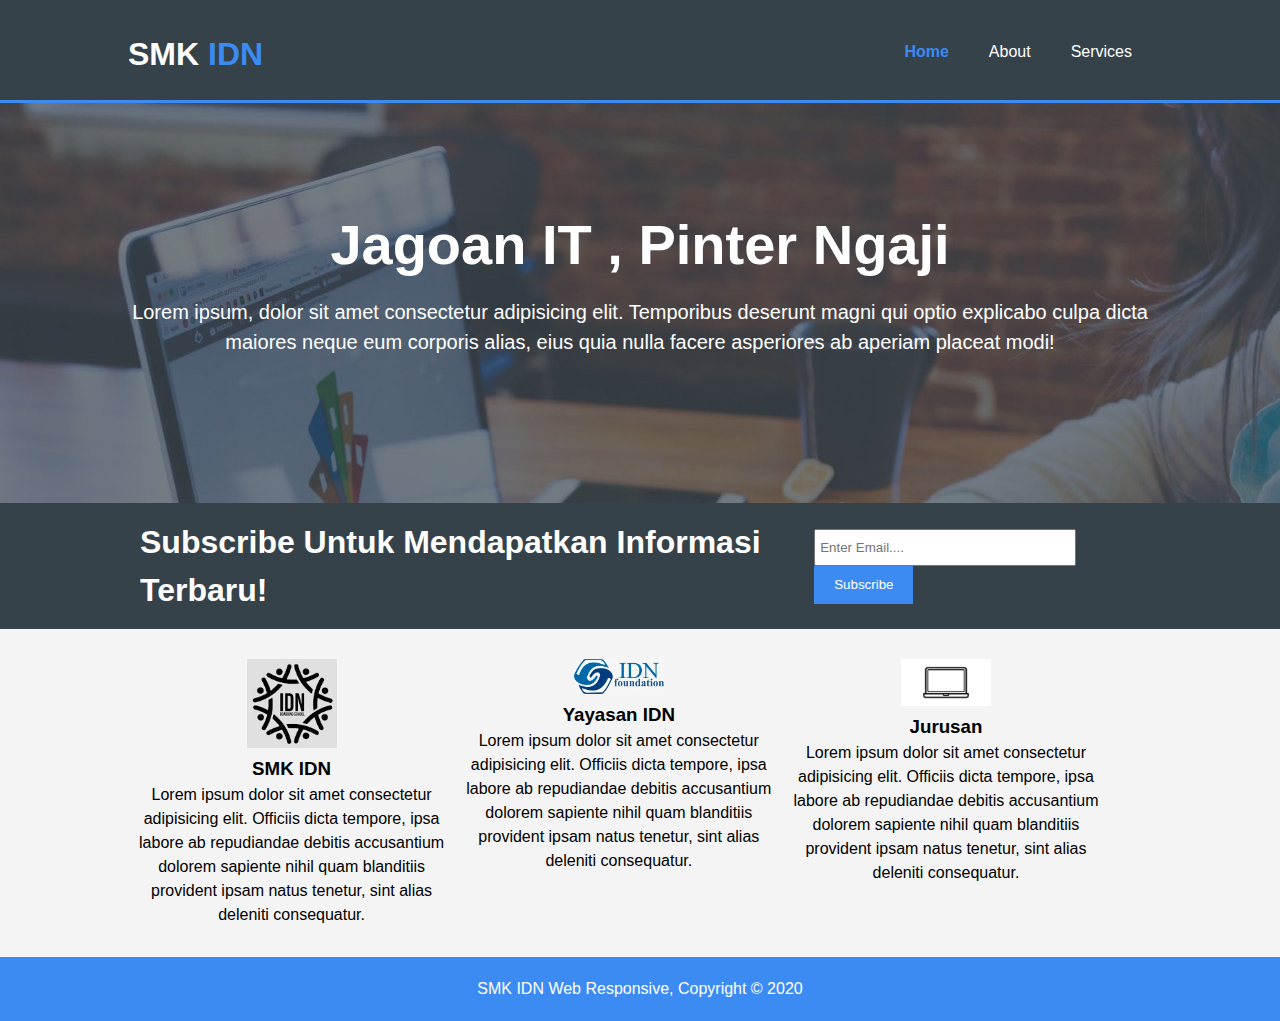
<file: index.html>
<!DOCTYPE html>
<html lang="en">
<head>
    <meta charset="UTF-8">
    <meta http-equiv="X-UA-Compatible" content="IE=edge">
    <meta name="viewport" content="width=device-width, initial-scale=1.0">
    <meta name="description" content="Membuat Website IDN Sederhana">
    <title>Web IDN</title>

    <!--========== LINK CSS ==========-->
    <link rel="stylesheet" href="/Assets/CSS/styles.css">
</head>
<body>
    <header id="header">
        <div class="container">
            <div id="branding">
                <h1>SMK <span class="highlight">IDN</span></h1>
            </div>

            <nav>
                <ul>
                    <li class="current"><a href="index.html">Home</a></li>
                    <li><a href="about.html">About</a></li>
                    <li><a href="services.html">Services</a></li>
                </ul>
            </nav>
        </div>
    </header>

    <section id="showcase">
        <div class="container">
            <h1>Jagoan IT , Pinter Ngaji</h1>
            <p>Lorem ipsum, dolor sit amet consectetur adipisicing elit. Temporibus deserunt magni qui optio explicabo culpa dicta maiores neque eum corporis alias, eius quia nulla facere asperiores ab aperiam placeat modi!</p>
        </div>
    </section>

    <section id="newsletter">
        <div class="container alignment">
            <h1>Subscribe Untuk Mendapatkan Informasi Terbaru!</h1>
            <form>
                <input type="email" placeholder="Enter Email....">
                <input type="submit" value="Subscribe" class="button_1">
            </form>
        </div>
    </section>

    <section id="boxes">
        <div class="container">

            <div class="box">
                <img src="/Assets/IMG/3.jpeg" alt="Logo IDN Baju Batik">
                <h3>SMK IDN</h3>
                <p>Lorem ipsum dolor sit amet consectetur adipisicing elit. Officiis dicta tempore, ipsa labore ab repudiandae debitis accusantium dolorem sapiente nihil quam blanditiis provident ipsam natus tenetur, sint alias deleniti consequatur.</p>
            </div>

            <div class="box">
                <img src="/Assets/IMG/1.jpeg" alt="IDN Foundation">
                <h3>Yayasan IDN </h3>
                <p>Lorem ipsum dolor sit amet consectetur adipisicing elit. Officiis dicta tempore, ipsa labore ab repudiandae debitis accusantium dolorem sapiente nihil quam blanditiis provident ipsam natus tenetur, sint alias deleniti consequatur.</p>
            </div>

            <div class="box">
                <img src="/Assets/IMG/2.jpeg" alt="Icon Laptop">
                <h3>Jurusan</h3>
                <p>Lorem ipsum dolor sit amet consectetur adipisicing elit. Officiis dicta tempore, ipsa labore ab repudiandae debitis accusantium dolorem sapiente nihil quam blanditiis provident ipsam natus tenetur, sint alias deleniti consequatur.</p>
            </div>

        </div>
    </section>

    <footer>
        <p>SMK IDN Web Responsive, Copyright &copy; 2020</p>
    </footer>


</body>
</html>
</file>
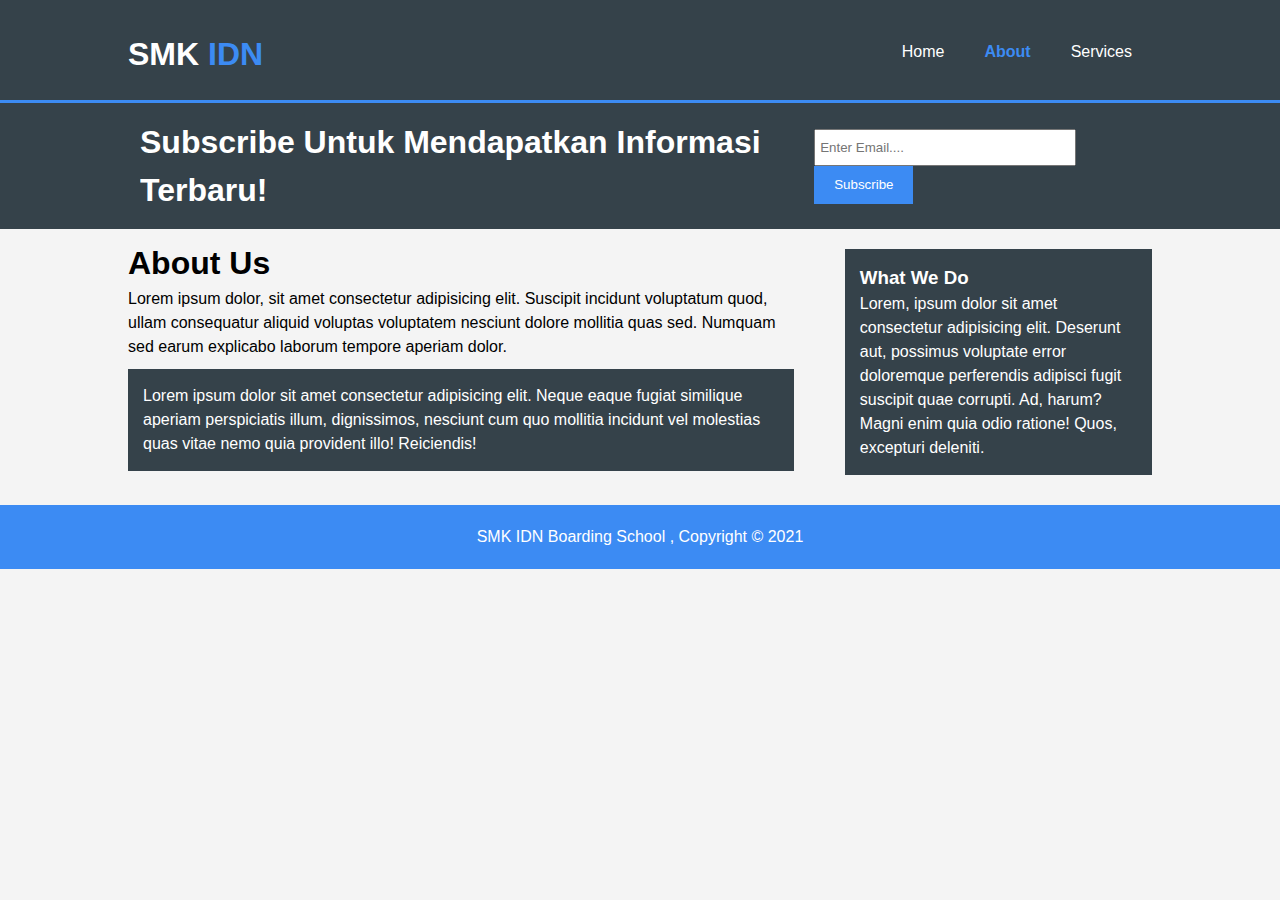
<file: about.html>
<!DOCTYPE html>
<html lang="en">
<head>
    <meta charset="UTF-8">
    <meta http-equiv="X-UA-Compatible" content="IE=edge">
    <meta name="viewport" content="width=device-width, initial-scale=1.0">
    <title>About</title>

    <!--========== LINK CSS ==========-->
    <link rel="stylesheet" href="/Assets/CSS/styles.css">
</head>
<body>
    <header id="header">
        <div class="container">
            <div id="branding">
                <h1>SMK <span class="highlight">IDN</span></h1>
            </div>

            <nav>
                <ul>
                    <li><a href="index.html">Home</a></li>
                    <li class="current"><a href="about.html">About</a></li>
                    <li><a href="services.html">Services</a></li>
                </ul>
            </nav>
        </div>
    </header>

    <section id="newsletter">
        <div class="container alignment">
            <h1>Subscribe Untuk Mendapatkan Informasi Terbaru!</h1>
            <form>
                <input type="email" placeholder="Enter Email....">
                <input type="submit" value="Subscribe" class="button_1">
            </form>
        </div>
    </section>

    <section id="main">
        <div class="container">
            <article id="main-col">
                <h1 class="page-title">
                    About Us
                </h1>
                <p>
                    Lorem ipsum dolor, sit amet consectetur adipisicing elit. Suscipit incidunt voluptatum quod, ullam consequatur aliquid voluptas voluptatem nesciunt dolore mollitia quas sed. Numquam sed earum explicabo laborum tempore aperiam dolor.
                </p>
                <p class="dark">
                    Lorem ipsum dolor sit amet consectetur adipisicing elit. Neque eaque fugiat similique aperiam perspiciatis illum, dignissimos, nesciunt cum quo mollitia incidunt vel molestias quas vitae nemo quia provident illo! Reiciendis!
                </p>
            </article>

            <aside id="sidebar">
                <div class="dark">
                    <h3>
                        What We Do
                    </h3>
                    <p>
                        Lorem, ipsum dolor sit amet consectetur adipisicing elit. Deserunt aut, possimus voluptate error doloremque perferendis adipisci fugit suscipit quae corrupti. Ad, harum? Magni enim quia odio ratione! Quos, excepturi deleniti.
                    </p>
                </div>
            </aside>
        </div>
    </section>

    <footer>
        <p>
            SMK IDN Boarding School , Copyright &copy; 2021
        </p>
    </footer>
</body>
</html>
</file>
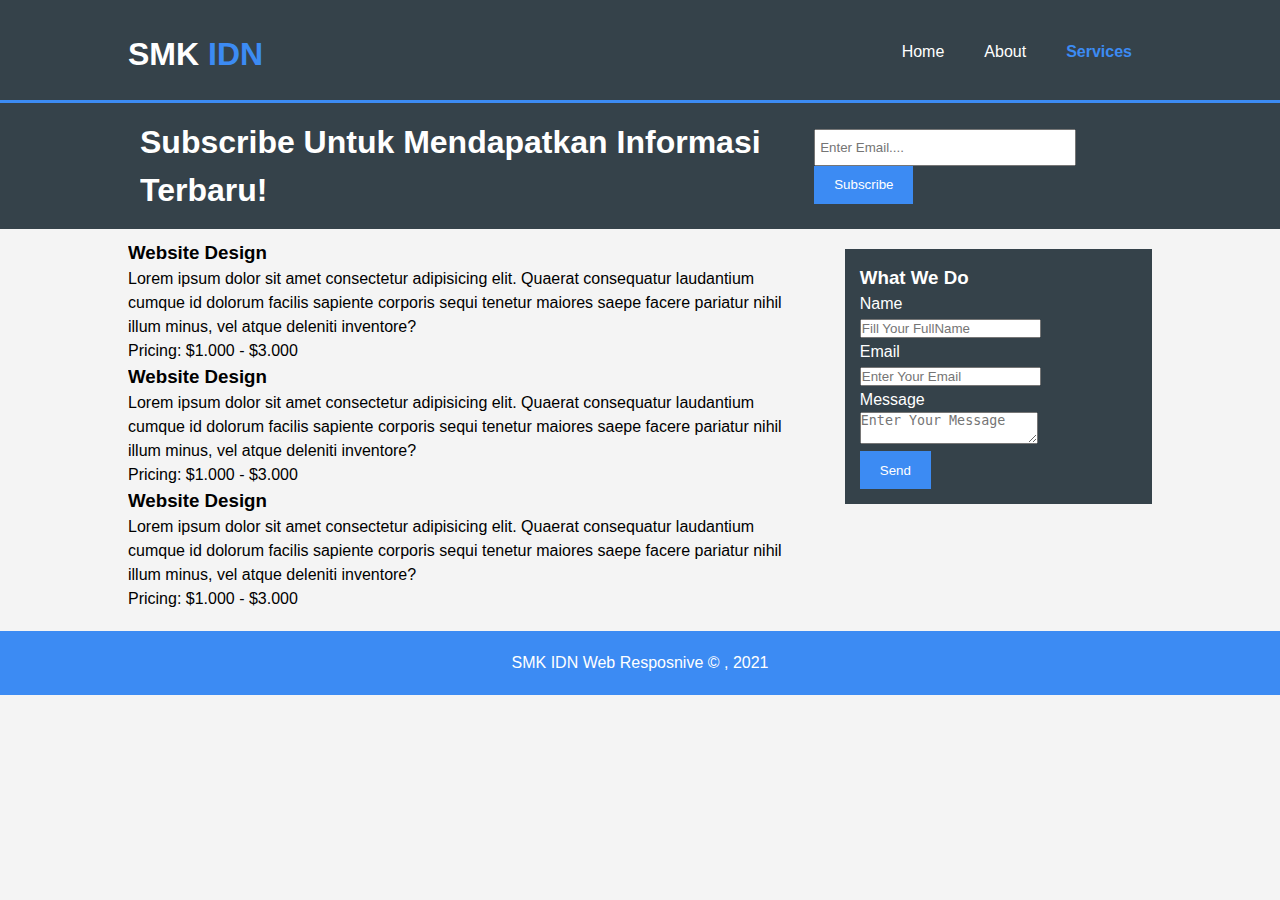
<file: services.html>
<!DOCTYPE html>
<html lang="en">
<head>
    <meta charset="UTF-8">
    <meta http-equiv="X-UA-Compatible" content="IE=edge">
    <meta name="viewport" content="width=device-width, initial-scale=1.0">
    <title>Service</title>
    <link rel="stylesheet" href="/Assets/CSS/styles.css">
</head>
<body>
    <header id="header">
        <div class="container">
            <div id="branding">
                <h1>SMK <span class="highlight">IDN</span></h1>
            </div>

            <nav>
                <ul>
                    <li><a href="index.html">Home</a></li>
                    <li><a href="about.html">About</a></li>
                    <li class="current"><a href="services.html">Services</a></li>
                </ul>
            </nav>
        </div>
    </header>

    <section id="newsletter">
        <div class="container alignment">
            <h1>Subscribe Untuk Mendapatkan Informasi Terbaru!</h1>
            <form>
                <input type="email" placeholder="Enter Email....">
                <input type="submit" value="Subscribe" class="button_1">
            </form>
        </div>
    </section>
    
    <section id="main">
        <div class="container">
            <article id="main-col">
                <ul id="services">
                    <li>
                        <h3>
                            Website Design
                        </h3>
                        <p>
                            Lorem ipsum dolor sit amet consectetur adipisicing elit. Quaerat consequatur laudantium cumque id dolorum facilis sapiente corporis sequi tenetur maiores saepe facere pariatur nihil illum minus, vel atque deleniti inventore?
                        </p>
                        <p>
                            Pricing: $1.000 - $3.000
                        </p>
                    </li>

                    <li>
                        <h3>
                            Website Design
                        </h3>
                        <p>
                            Lorem ipsum dolor sit amet consectetur adipisicing elit. Quaerat consequatur laudantium cumque id dolorum facilis sapiente corporis sequi tenetur maiores saepe facere pariatur nihil illum minus, vel atque deleniti inventore?
                        </p>
                        <p>
                            Pricing: $1.000 - $3.000
                        </p>
                    </li>

                    <li>
                        <h3>
                            Website Design
                        </h3>
                        <p>
                            Lorem ipsum dolor sit amet consectetur adipisicing elit. Quaerat consequatur laudantium cumque id dolorum facilis sapiente corporis sequi tenetur maiores saepe facere pariatur nihil illum minus, vel atque deleniti inventore?
                        </p>
                        <p>
                            Pricing: $1.000 - $3.000
                        </p>
                    </li>
                </ul>
            </article>

            <aside id="sidebar">
                <div class="dark">
                    <h3>
                        What We Do
                    </h3>
                    
                    <form action="post" class="quote">
                        <div>
                            <label>Name</label> <br>
                            <input type="text" placeholder="Fill Your FullName">
                        </div>
                        
                        <div>
                            <label>Email</label> <br>
                            <input type="email" placeholder="Enter Your Email">
                        </div>

                        <div>
                            <label>Message</label> <br>
                            <textarea placeholder="Enter Your Message"></textarea>
                        </div>

                        <button class="button_1" type="submit">Send</button>
                    </form>
                </div>
            </aside>
        </div>
    </section>

    <footer>
        <p>
            SMK IDN Web Resposnive &copy; , 2021
        </p>
    </footer>
</body>
</html>
</file>
<file: Assets/CSS/styles.css>
*  { 
    margin: 0;
    padding: 0;
}

*::after , 
::before { 
    box-sizing: border-box;
}

body { 
    font-size: 16px;
    font-family: Arial, Helvetica, sans-serif;
    background-color: #f4f4f4;
    line-height: 1.5;
}

ul { 
    margin: 0;
    padding: 0;
    list-style: none;
}


/* Global Layout */
.container { 
    width: 80%;
    margin: auto;
    overflow: hidden;
}

/* Header */
#header { 
    background-color: #35424a;
    color: #ffff;
    min-height: 70px;
    padding-top: 30px;
    border-bottom: #3c8bf3 3px solid;
}

#header a { 
    color: #ffff;
    text-decoration: none;
    text-transform: capitalize;
    font-size: 1rem /* 1rem = 16px */;
}

#header li { 
    float: left;
    display: inline;
    padding: 0 20px 0 20px;
    /* padding-top: 0px;
    padding-right: 20px;
    padding-bottom: 0px;
    padding-left: 20px; */
}

#header #branding { 
    float: left;
}

#header #branding h1 { 
    margin: 0;
}

#header nav { 
    float: right;
    margin-top: 10px;
}

#header .highlight, #header .current a { 
    color: #3c8bf3;
    font-weight: bold;
}

#header a:hover { 
    color: #ccc;
    font-weight: bold;
}

/* Showcase */
#showcase { 
    min-height: 400px;
    /* background-image: url('../IMG/Orang\ Ngetik.jpeg'); */
    background-image: url('../IMG/Orang\ Ngetik.jpeg');
    text-align: center;
    color: #ffff;
    background-size: cover;
}

#showcase h1 { 
    margin-top: 100px;
    font-size: 56px;
    margin-bottom: 10px;
}

#showcase p { 
    font-size: 20px;
}

/* Bagian News letter */

#newsletter{
    padding: 15px;
    color: #ffff;
    background: #35424a;
}
/* #newsletter h1{
    float: left;
    margin-top: 15px;
}

#newsletter h1::after , ::before { 
    clear: both;
}

#newsletter form{
    float: right;
    margin-top: 10px;
} */

.alignment { 
    display: flex;
    align-items: center;
    justify-content: space-between;
}

#newsletter input[type="email"]{
    padding: 4px;
    height: 25px;
    width: 250px;
}

.button_1{
    height: 38px;
    background: #3c8bf3;
    border: 0;
    padding-left: 20px;
    padding-right: 20px;
    color: #ffff;
    cursor: pointer;
}

/* Bagian Boxes */

#boxes{
    margin-top: 20px;
}

#boxes .box{
    float: left;
    text-align: center;
    width: 30%;
    padding: 10px;
}
#boxes .box img{
    width: 90px;
}

/* Bagian Footer */

footer{
    padding: 20px;
    margin-top: 20px;
    color: #ffff;
    background-color: #3c8bf3;
    text-align: center;
}


/* Bagian Page About*/


#sidebar{
    float: right;
    width: 30%;
    
    margin-top: 10px;
}

#main-col{
    float: left;
    width: 65%;
    margin-top: 10px;
}

.dark{
    padding: 15px;
    background: #35424a;
    color: #ffff;
    margin-top: 10px;
    margin-bottom: 10px;
}
</file>
